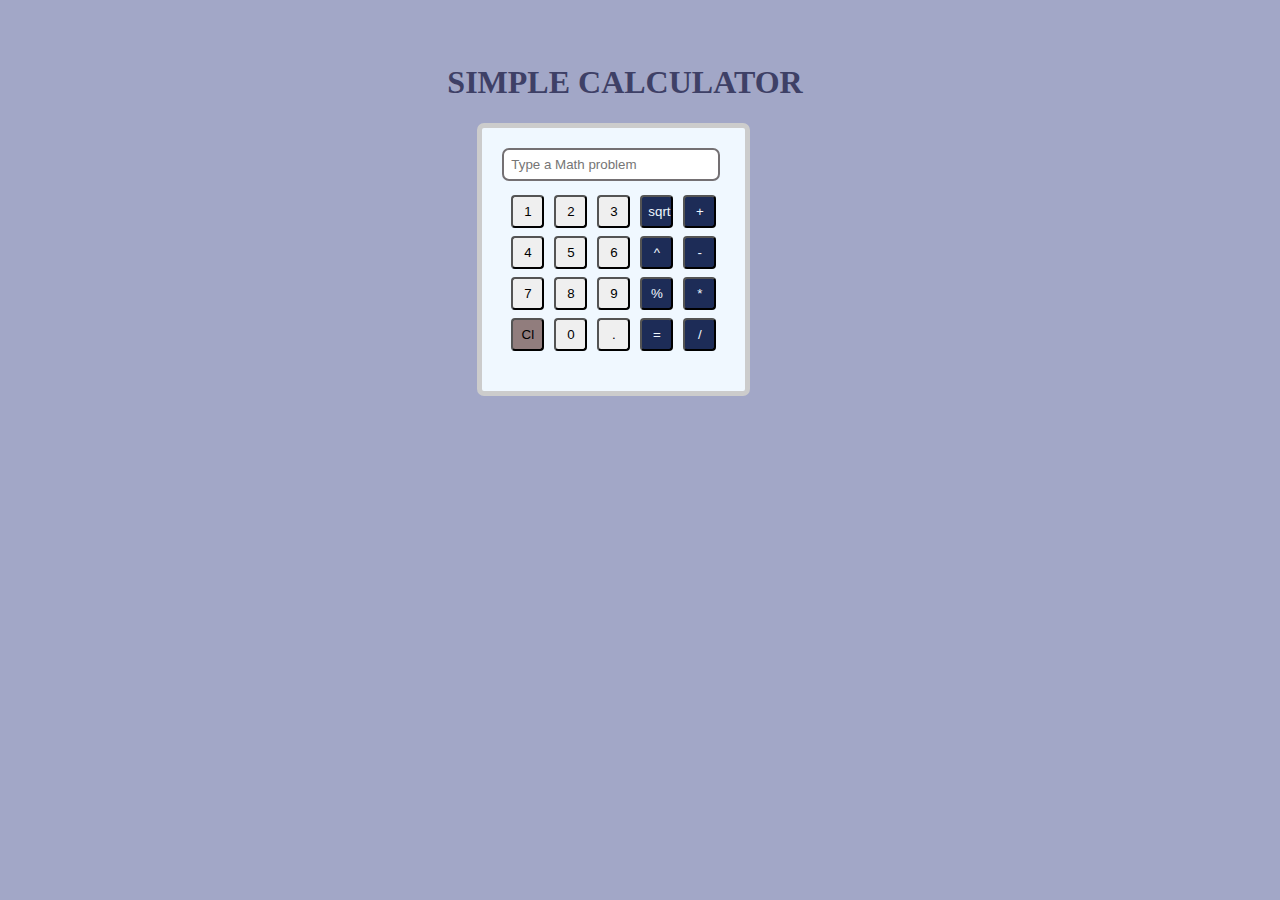
<file: index.html>
<!DOCTYPE html>
<html lang="en">
<head>
    <meta charset="UTF-8">
    <meta name="viewport" content="width=device-width, initial-scale=1.0">
    <title>CALCULATOR</title>
    <link rel="stylesheet" href="./Style.css">
</head>
<body>
    <div class="main">
    <div class="head"><h1>SIMPLE  CALCULATOR </h1></div>
    <div class="container">
        <div class="display">
         <input type="text"  id="display" placeholder="Type a Math problem">
        </div>
        <div class="inputbox">
            <input type="button" value="1" class="btn" onclick="add('1')">
            <input type="button" value="2" class="btn" onclick="add('2')">
            <input type="button" value="3" class="btn" onclick="add('3')">
            <input type="button" value="sqrt" class="btn" id="option" onclick="squareRoot()">
            <input type="button" value="+" class="btn" id="option" onclick="add('+')">
        </div>
        <div class="inputbox">
            <input type="button" value="4" class="btn" onclick="add('4')">
            <input type="button" value="5" class="btn" onclick="add('5')">
            <input type="button" value="6" class="btn" onclick="add('6')">
            <input type="button" value="^" class="btn" id="option" onclick="add('^')">       
            <input type="button" value="-" class="btn" id="option" onclick="add('-')">
        </div>
        <div class="inputbox">
            <input type="button" value="7" class="btn" onclick="add('7')">
            <input type="button" value="8" class="btn" onclick="add('8')">
            <input type="button" value="9" class="btn" onclick="add('9')">
            <input type="button" value="%" class="btn" id="option" onclick="add('%')">
            <input type="button" value="*" class="btn" id="option" onclick="add('*')">
        </div>
        <div class="inputbox">
            <input type="button" value="Cl" class="btn" id="cl" onclick="cleardisplay()">
            <input type="button" value="0" class="btn" onclick="add('0')">
            <input type="button" value="." class="btn" onclick="add('.')">
            <input type="button" value="=" class="btn" id="option" onclick="calculate()">
            <input type="button" value="/" class="btn" id="option" onclick="add('/')">
        </div>
    </div>
</div>
    <script src="./script.js"></script>
</body>
</html>
</file>
<file: Style.css>
.container{   
    background-color:aliceblue;
    width: 263px;
    height: 263px;
    border: 5px solid #ccc;
    border-radius: 7px;
    
}
body{
margin-top: 43px;
background-color:rgb(162, 167, 199);
display: flex;
justify-content: center;

}
#display{
width: 200px;
padding: 7px;
border: 2px solid  rgb(116, 112, 115);
border-radius:7px;
margin:20px 1px 6px 20px;
}
.btn {
width: 33px;
height: 33px;
border-radius: 4px;
cursor: pointer;
}
.inputbox{
margin-top: 8px;
gap: 10px;
display: flex;
justify-content: center;
align-items: center;
}
#option{
background-color: #1d2c57;
color: aliceblue;
}
#cl{
background-color: rgb(145, 125, 125);
}
h1{
color: rgb(62, 64, 102);
margin-left: -30px;
font-family:Cambria, Cochin, Georgia, Times, 'Times New Roman', serif;
}
</file>
